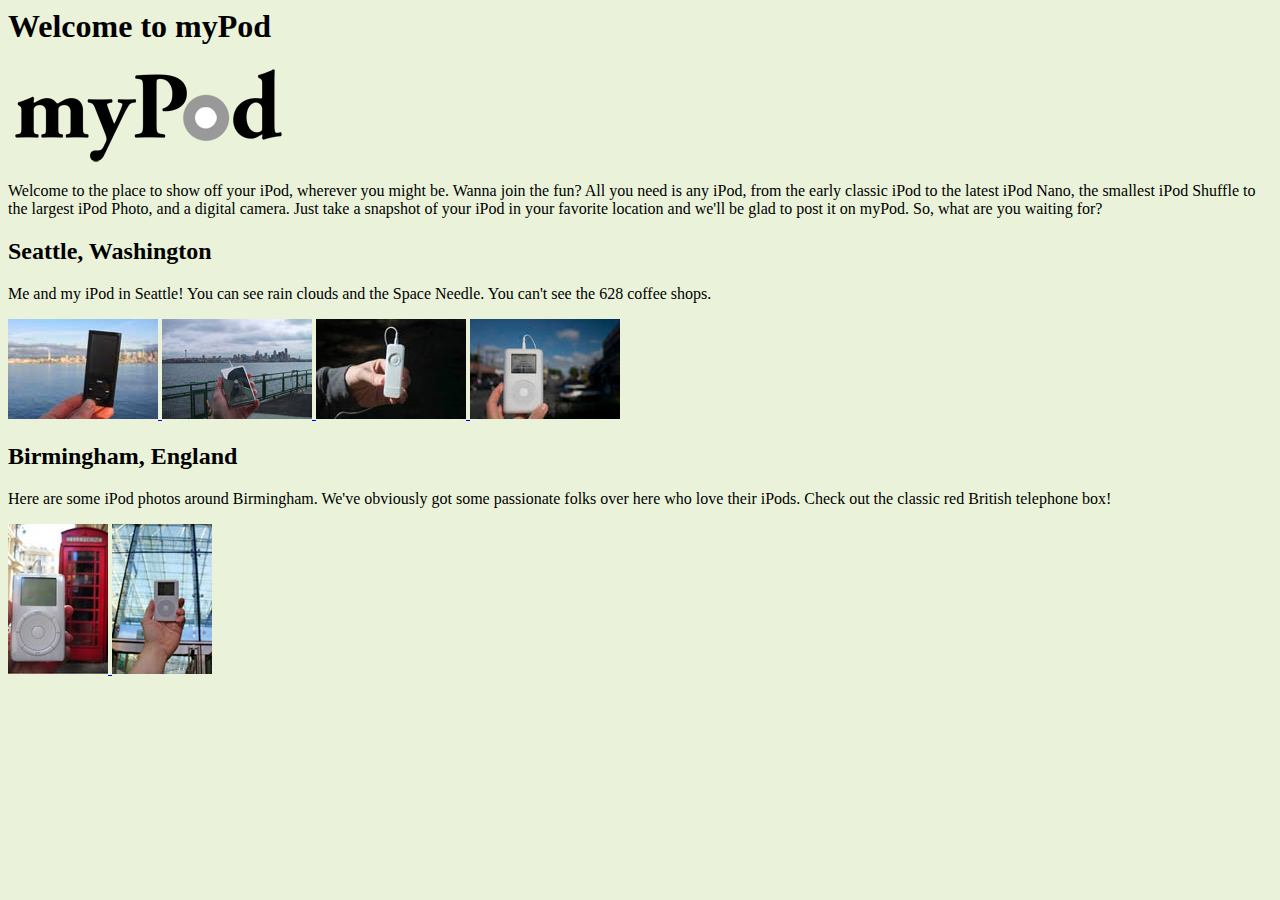
<file: mypod/index.html>
<html>
  <head>
    <title>myPod</title>
      <style type="text/css">
        body { background-color: #eaf3da; }
      </style>
  </head>
  <body>

    <h1>Welcome to myPod</h1>
    <p>
      <img src="logo/mypod.png" alt="myPad Logo">
    </p>
    <p>
      Welcome to the place to show off your iPod, wherever you might be.
      Wanna join the fun? All you need is any iPod, from the early classic 
      iPod to the latest iPod Nano, the smallest iPod Shuffle to the largest 
      iPod Photo, and a digital camera.  Just take a snapshot of your iPod in
      your favorite location and we'll be glad to post it on myPod. So, what 
      are you waiting for?
    </p>

    <h2>Seattle, Washington</h2>
    <p>
      Me and my iPod in Seattle!  You can see rain clouds and the 
      Space Needle.  You can't see the 628 coffee shops.
    </p>
    <p>
      <a href="html/seattle_video_med.html">
        <img src="thumbnails/seattle_video_med.jpg" alt="My video iPod in Seattle, WA">
      </a>
      <a href="html/seattle_classic.html">
        <img src="thumbnails/seattle_classic.jpg" alt="A classic iPod in Seattle, WA">
      </a>
      <a href="html/seattle_shuffle.html">
      <img src="thumbnails/seattle_shuffle.jpg" alt="An iPod Shuffle in Seattle, WA">
      </a>
      <a href="html/seattle_downtown.html">
        <img src="thumbnails/seattle_downtown.jpg" alt="An iPod in downtown Seattle, WA">
        </a>
    </p>
      
      
    <h2>Birmingham, England</h2>
    <p>Here are some iPod photos around Birmingham. We've obviously got some
      passionate folks over here who love their iPods. Check out the classic
      red British telephone box!
    </p>
    
    <p>
      <a href="html/britain.html">
        <img src="thumbnails/britain.jpg" alt="An iPod in Birmingham at a telephone box">
      </a>
      <a href="html/applestore.html">
        <img src="thumbnails/applestore.jpg" alt="An iPod at the Birmingham Apple store">
      </a>
      </p>
  </body>
</html>
</file>
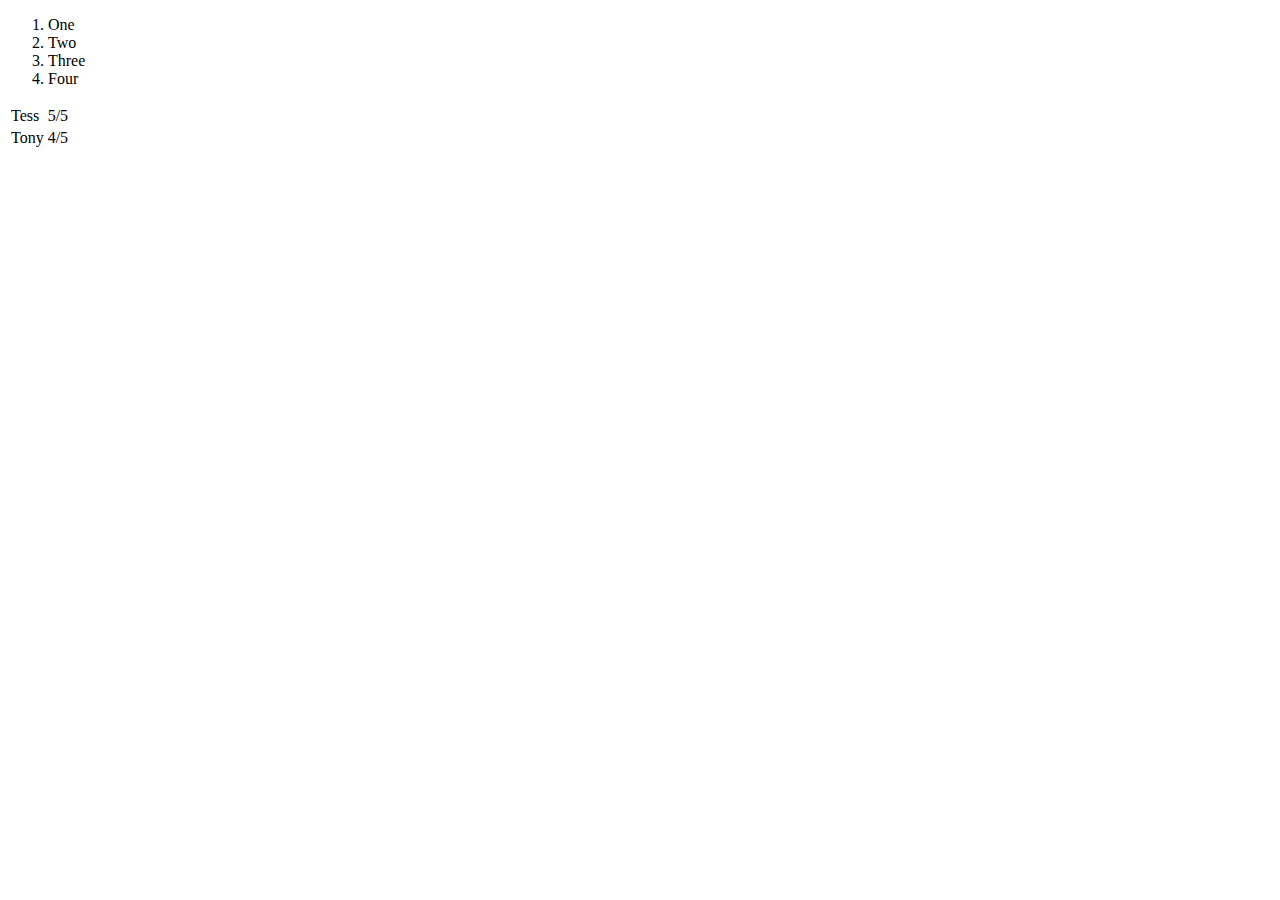
<file: journal/table.html>
<!DOCTYPE html>
<html lang="uk">
  <head>
    <style>
      li {
        list-style-position: outside;
      }
    </style>
  </head>
  <body>
    <table>
      <tr>
        <td>Tess</td>
        <td>5/5</td>
      </tr>
      <tr>
        <td>Tony</td>
        <td>4/5</td>
      </tr>

      <ol>
        <li>One</li>
        <li>Two</li>
        <li>Three</li>
        <li>Four</li>
      </ol>
    </table>
  </body>
</html>
</file>
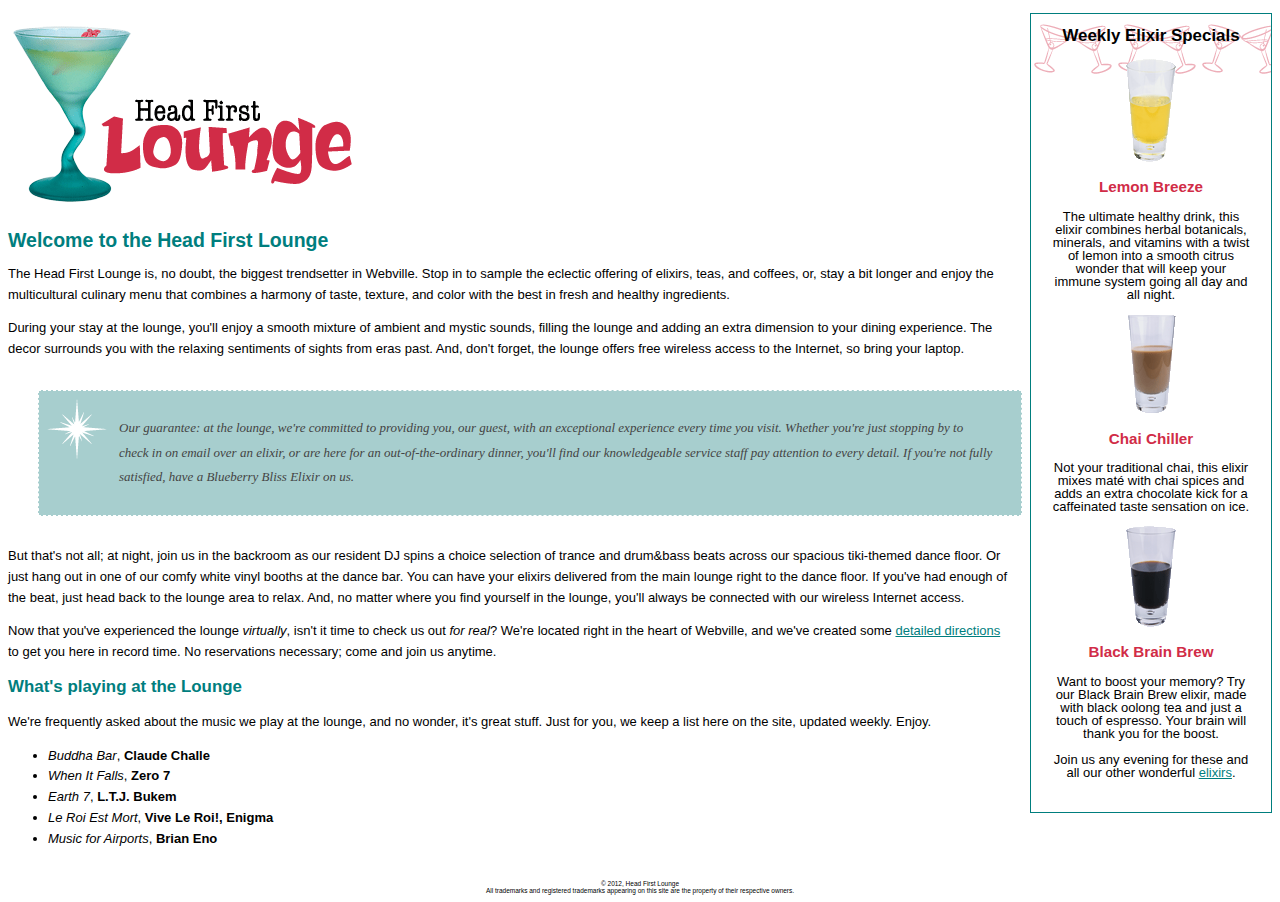
<file: lounge/lounge.html>
<!DOCTYPE html>
<html>
  <head>
    <meta charset="utf-8">
    <title>Head First Lounge</title>
    <link type="text/css" rel="stylesheet" href="lounge.css" media="screen">
  </head>
  <body>
    <div id="elixirs">
    <h2>Weekly Elixir Specials</h2>
    <p>
      <img src="images/yellow.gif" alt="Lemon Breeze Elixir">
    </p>
    <h3>Lemon Breeze</h3>
    <p>
      The ultimate healthy drink, this elixir combines
      herbal botanicals, minerals, and vitamins with
      a twist of lemon into a smooth citrus wonder
      that will keep your immune system going all
      day and all night.
    </p>

    <p>
      <img src="images/chai.gif" alt="Chai Chiller Elixir">
    </p>
    <h3>Chai Chiller</h3>
    <p>
      Not your traditional chai, this elixir mixes mat&eacute;
      with chai spices and adds an extra chocolate kick for
      a caffeinated taste sensation on ice.
    </p>

    <p>
      <img src="images/black.gif" alt="Black Brain Brew Elixir">
    </p>
    <h3>Black Brain Brew</h3>
    <p>
      Want to boost your memory?  Try our Black Brain Brew
      elixir, made with black oolong tea and just a touch
      of espresso.  Your brain will thank you for the boost.
    </p>

    <p>
      Join us any evening for these and all our 
      other wonderful 
      <a href="beverages/elixir.html" 
         title="Head First Lounge Elixirs">elixirs</a>.
    </p>
    </div>
    <p><img src="images/logo.gif" alt="Head First Lounge"></p>
    <h1>Welcome to the Head First Lounge</h1>
    <p>
      The Head First Lounge is, no doubt, the biggest trendsetter in Webville. 
      Stop in to sample the eclectic offering of elixirs, teas, and coffees,
      or, stay a bit longer and enjoy the multicultural culinary menu that 
      combines a harmony of taste, texture, and color with the best in fresh
      and healthy ingredients.  
    </p>

    <p>
      During your stay at the lounge, you'll enjoy a smooth mixture of 
      ambient and mystic sounds, filling the lounge and adding an extra dimension 
      to your dining experience. The decor surrounds you with the relaxing sentiments 
      of sights from eras past. And, don't forget, the lounge offers free wireless 
      access to the Internet, so bring your laptop.  
    </p>

    <p id="guarantee">
      Our guarantee: at the lounge, we're committed to providing you, 
      our guest, with an exceptional experience every time you visit. 
      Whether you're just stopping by to check in on email over an 
      elixir, or are here for an out-of-the-ordinary dinner, you'll 
      find our knowledgeable service staff pay attention to every detail. 
      If you're not fully satisfied, have a Blueberry Bliss Elixir on us.
    </p>

    <p>
      But that's not all; at night, join us in the backroom as our resident 
      DJ spins a choice selection of trance and drum&amp;bass beats across 
      our spacious tiki-themed dance floor. Or just hang out in one of our 
      comfy white vinyl booths at the dance bar. You can have your elixirs 
      delivered from the main lounge right to the dance floor. If you've 
      had enough of the beat, just head back to the lounge area to relax.
      And, no matter where you find yourself in the lounge, you'll always be 
      connected with our wireless Internet access.
    </p>

    <p>
      Now that you've experienced the lounge <em>virtually</em>, isn't 
      it time to check us out <em>for real</em>? We're located right
      in the heart of Webville, and we've created some 
      <a href="about/directions.html"
         title="Detailed Directions to the Lounge">detailed directions</a>	
      to get you here in record time. No reservations necessary; 
      come and join us anytime.
    </p>


    <h2>What's playing at the Lounge</h2>
    <p>
      We're frequently asked about the music we play at the lounge, and no wonder, 
      it's great stuff. Just for you, we keep a list here on the site, updated weekly. 
      Enjoy.
    </p>
    <ul>
      <li><span class="cd">Buddha Bar</span>, <span class="artist">Claude Challe</span></li>
      <li><span class="cd">When It Falls</span>, <span class="artist">Zero 7</span></li>
      <li><span class="cd">Earth 7</span>, <span class="artist">L.T.J. Bukem</span></li>
      <li><span class="cd">Le Roi Est Mort</span>, <span class="artist">Vive Le Roi!, Enigma</span></li>
      <li><span class="cd">Music for Airports</span>, <span class="artist">Brian Eno</span></li>
    </ul>
    <div id="footer">
    <p>
      &copy; 2012, Head First Lounge<br>
      All trademarks and registered trademarks appearing on this site are 
      the property of their respective owners.
    </p>
    </div>
  </body>
</html>
</file>
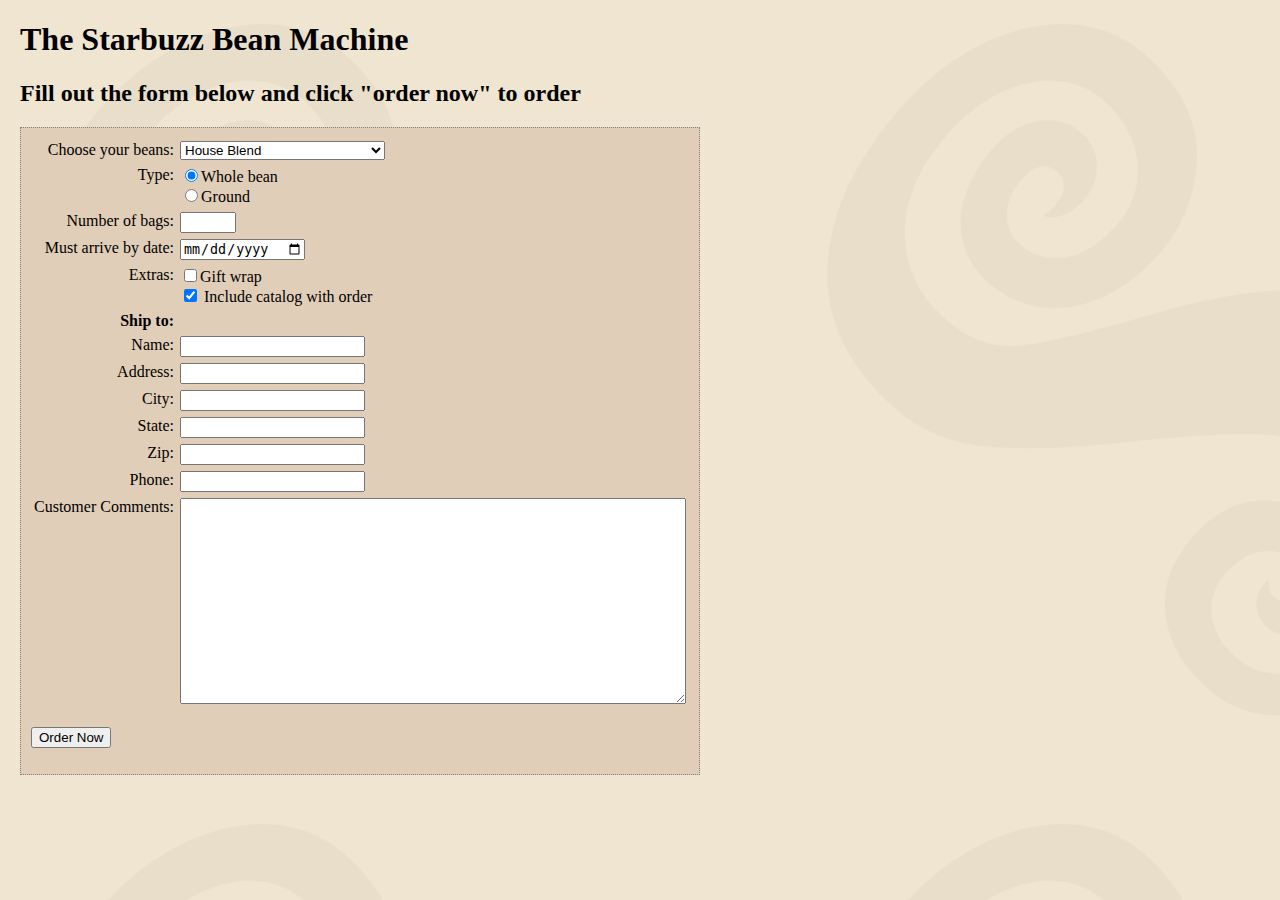
<file: starbuzz/form.html>
<!DOCTYPE html>
<html lang="en">
<head>
    <meta charset="UTF-8">
    <title>The Starbuzz Bean Machine</title>
    <link rel="stylesheet" href="styledform.css">
</head>
<body>
    <h1>The Starbuzz Bean Machine</h1>
    <h2>Fill out the form below and click "order now" to order</h2>
    <form action="http://starbuzzcoffee.com/processorder.php" method="POST">
        <div class="tableRow">
<p>
    Choose your beans:
</p>
<p>
    <select name="beans" id="">
        <option value="House Blend">House Blend</option>
        <option value="Shade Grown Bolivia Supremo">Shade Grown Bolivia Supremo</option>
        <option value="Organic Guatemala">Organic Guatemala</option>
        <option value="Kenya">Kenya</option>
    </select>
</p>
</div>

<div class="tableRow">
<p>
    Type:
</p>
<p>
    <input type="radio" name="beantype" id="" checked>Whole bean<br>
    <input type="radio" name="beantype" id="">Ground
</p>
</div>

<div class="tableRow">
<p>Number of bags:</p> 
<p><input type="number" min="1" max="10" name="bags"></p>
</div>

<div class="tableRow">
<p>Must arrive by date:</p>
<p><input type="date" name="date"></p>
</div>
<div class="tableRow">
<p>Extras:</p>
<p>
   <input type="checkbox" name="extras[]" id="giftwrap">Gift wrap<br>
   <input type="checkbox" name="extras[]" id="catalog" checked>
   Include catalog with order
</p>
</div>
<div class="tableRow">
    <p class="heading">Ship to:</p>
    <p></p>
</div>
<div class="tableRow">
    <p>Name:</p>
    <p><input type="text" name="name"></p>
</div>
<div class="tableRow">
    <p>Address:</p>
    <p><input type="text" name="address"></p>
</div>
<div class="tableRow">
    <p>City:</p>
    <p><input type="text" name="city"></p>
</div>
<div class="tableRow">
    <p>State:</p>
    <p><input type="text" name="state"></p>
</div>
<div class="tableRow">
    <p>Zip:</p>
    <p><input type="text" name="zip"></p>
</div>
<div class="tableRow">
<p>Phone:</p>
<p><input type="tel" name="phone"></p>
</div>
<div class="tableRow">
    <p>Customer Comments:</p>
    <p><textarea name="comments" rows="10" cols="48"></textarea></p>
</div>
<div class="tableRow"></div>
    <p></p>
    <p><input type="submit" value="Order Now"></p>
    </form>
</body>
</html>
</file>
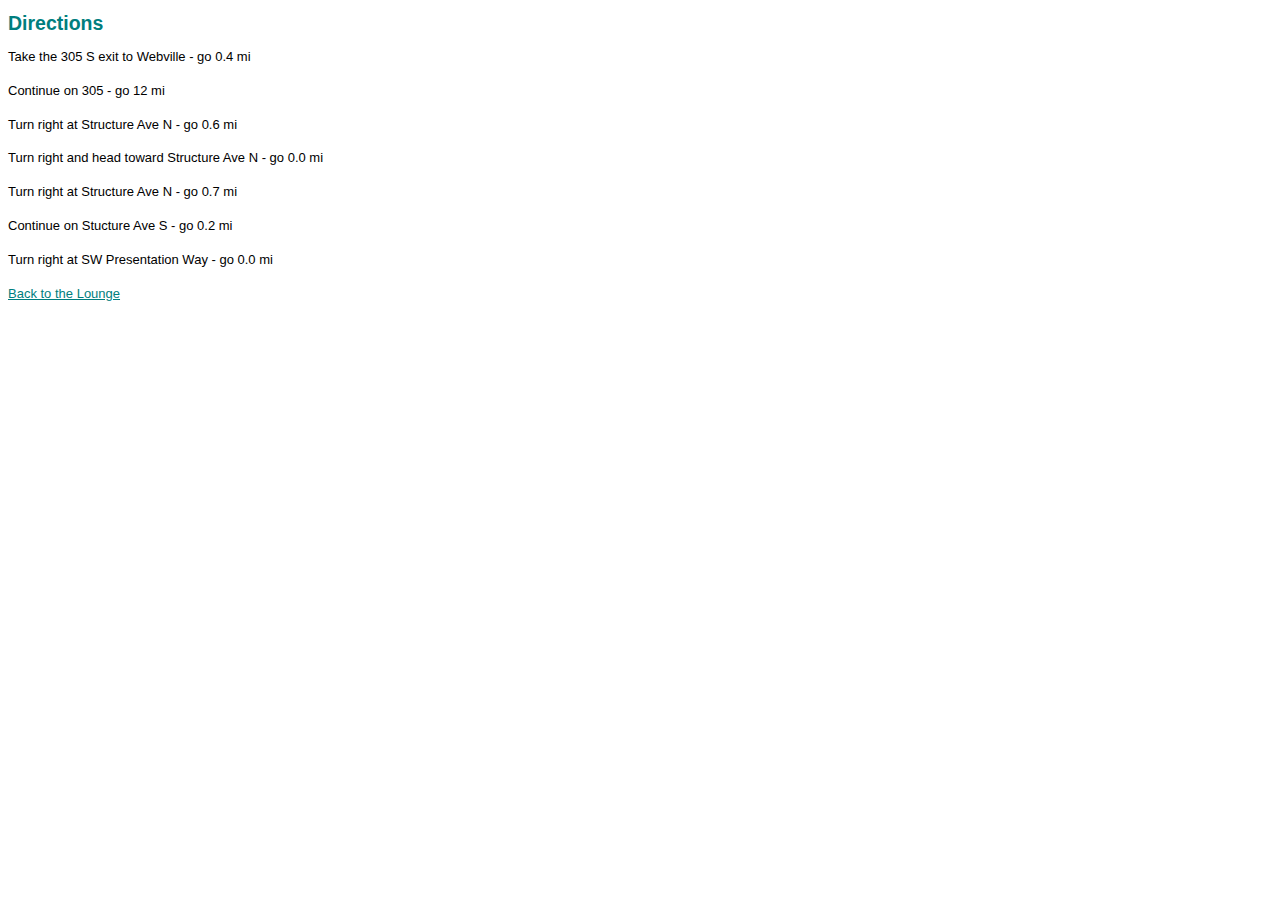
<file: lounge/about/directions.html>
<!DOCTYPE html>
<html>
  <head>
    <meta charset="utf-8">
    <title>Head First Lounge Directions</title>
    <link type="text/css" rel="stylesheet" href="../lounge.css">
  </head>
  <body>
    <h1>Directions</h1>
    <p>Take the 305 S exit to Webville - go 0.4 mi</p>
    <p>Continue on 305 - go 12 mi</p>
    <p>Turn right at Structure Ave N - go 0.6 mi</p>
    <p>Turn right and head toward Structure Ave N - go 0.0 mi</p>
    <p>Turn right at Structure Ave N - go 0.7 mi</p>
    <p>Continue on Stucture Ave S - go 0.2 mi</p>
    <p>Turn right at SW Presentation Way - go 0.0 mi</p>
    <p>
      <a href="../lounge.html">Back to the Lounge</a>
    </p>
  </body>
</html>
</file>
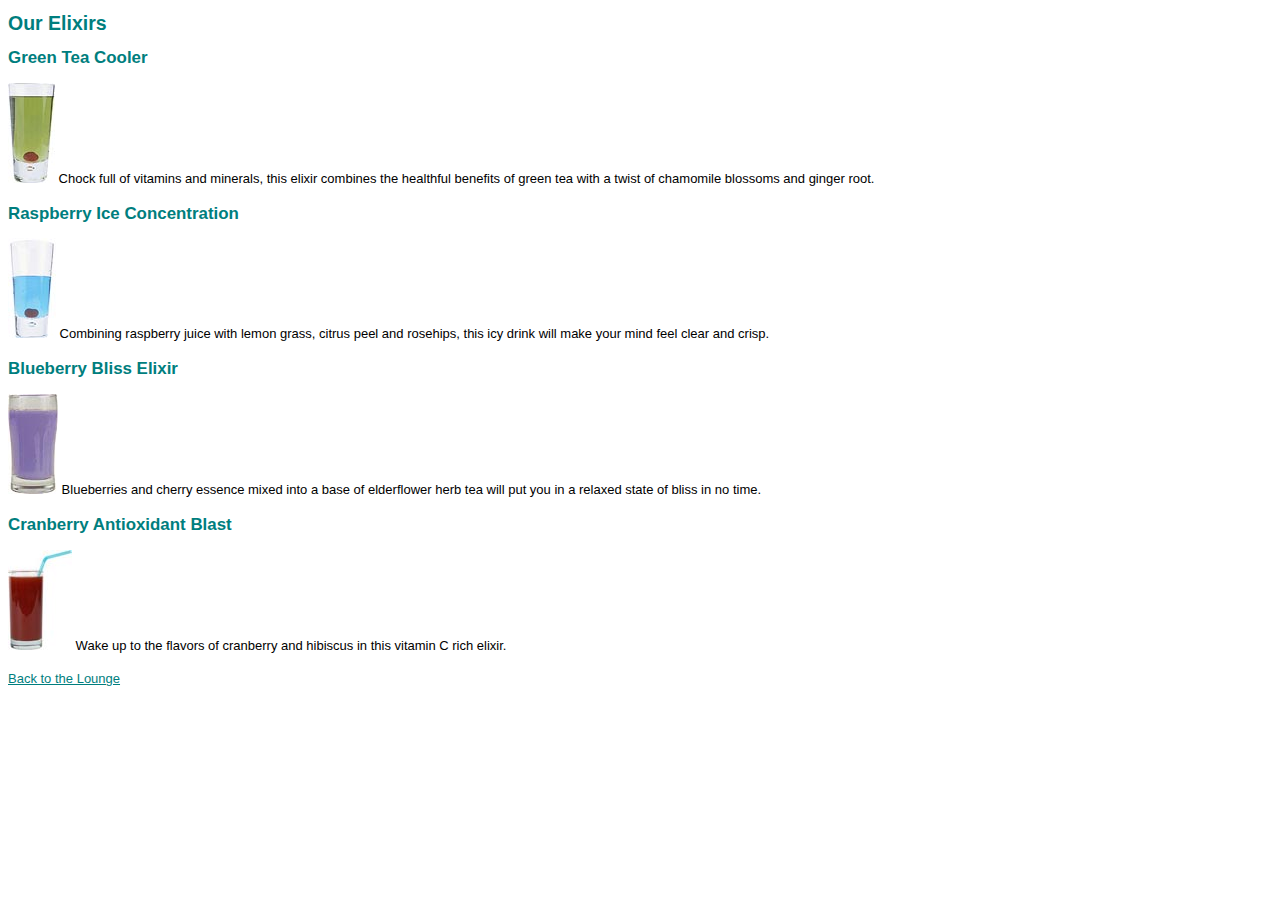
<file: lounge/beverages/elixir.html>
<!DOCTYPE html>
<html>
  <head>
    <meta charset="utf-8">
    <title>Head First Lounge Elixirs</title>
    <link type="text/css" rel="stylesheet" href="../lounge.css">
  </head>
  <body>
    <h1>Our Elixirs</h1>

    <h2>Green Tea Cooler</h2>
    <p class="greentea">
      <img src="../images/green.jpg" alt="Green Tea Cooler">
      Chock full of vitamins and minerals, this elixir
      combines the healthful benefits of green tea with
      a twist of chamomile blossoms and ginger root.
    </p>
    <h2>Raspberry Ice Concentration</h2>
    <p class="raspberry">
      <img src="../images/lightblue.jpg" alt="Raspberry Ice Concentration">
      Combining raspberry juice with lemon grass,
      citrus peel and rosehips, this icy drink
      will make your mind feel clear and crisp.
    </p>
    <h2>Blueberry Bliss Elixir</h2>
    <p class="blueberry">
      <img src="../images/blue.jpg" alt="Blueberry Bliss Elixir">
      Blueberries and cherry essence mixed into a base
      of elderflower herb tea will put you in a relaxed
      state of bliss in no time.
    </p>
    <h2>Cranberry Antioxidant Blast</h2>
    <p>
      <img src="../images/red.jpg" alt="Cranberry Antioxidant Blast">
      Wake up to the flavors of cranberry and hibiscus
      in this vitamin C rich elixir.
    </p>
    <p>
      <a href="../lounge.html">Back to the Lounge</a>
    </p>
  </body>
</html>
</file>
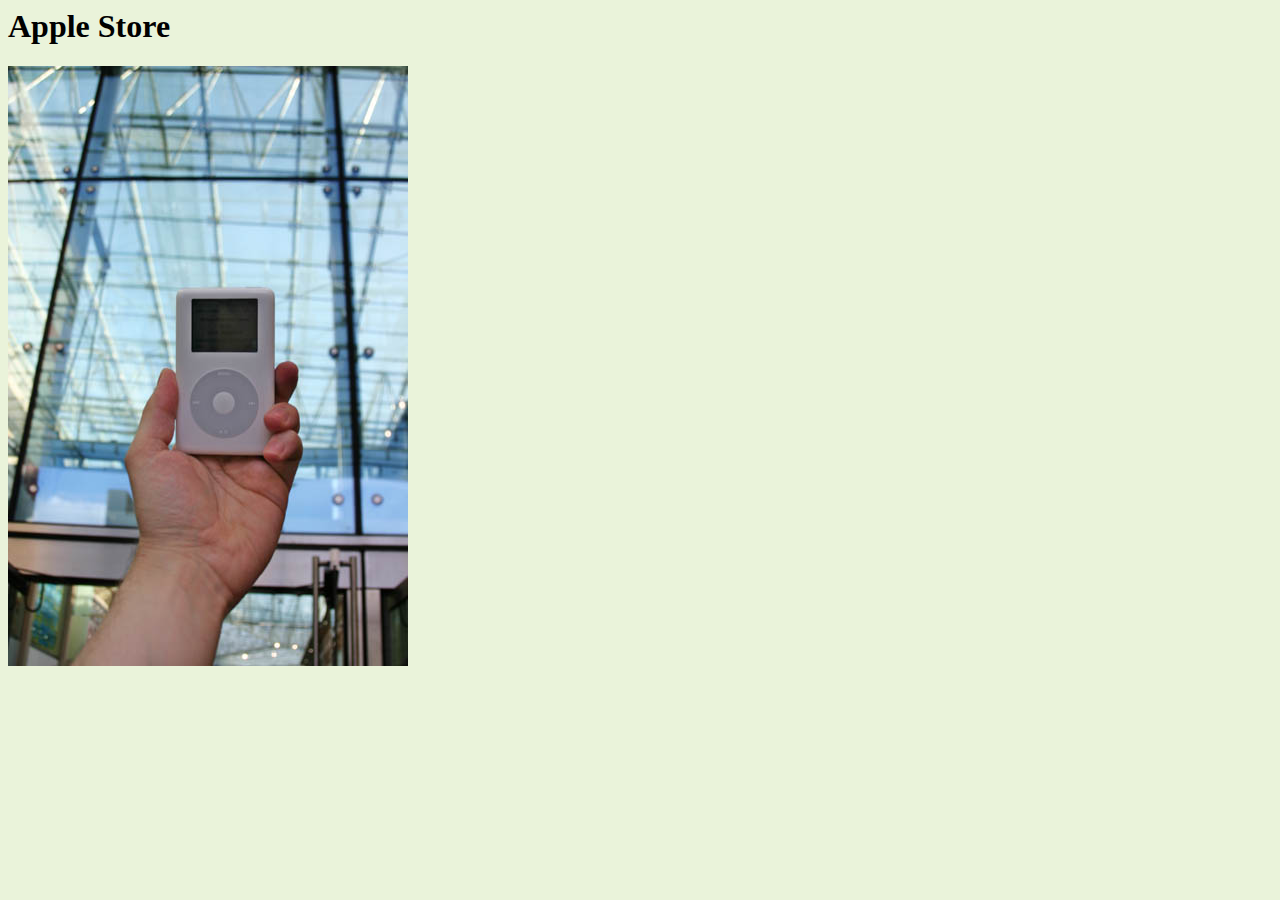
<file: mypod/html/applestore.html>
<html>
  <head>
    <title>myPod: Apple Store</title>
    <style type="text/css"> body { background-color: #eaf3da; } </style>
  </head>
  <body>
    <h1>Apple Store</h1>
    <p>
      <img src="../photos/applestore.jpg" alt="An iPod at the Birmingham Apple store">
    </p>
 </body>
</html>
</file>
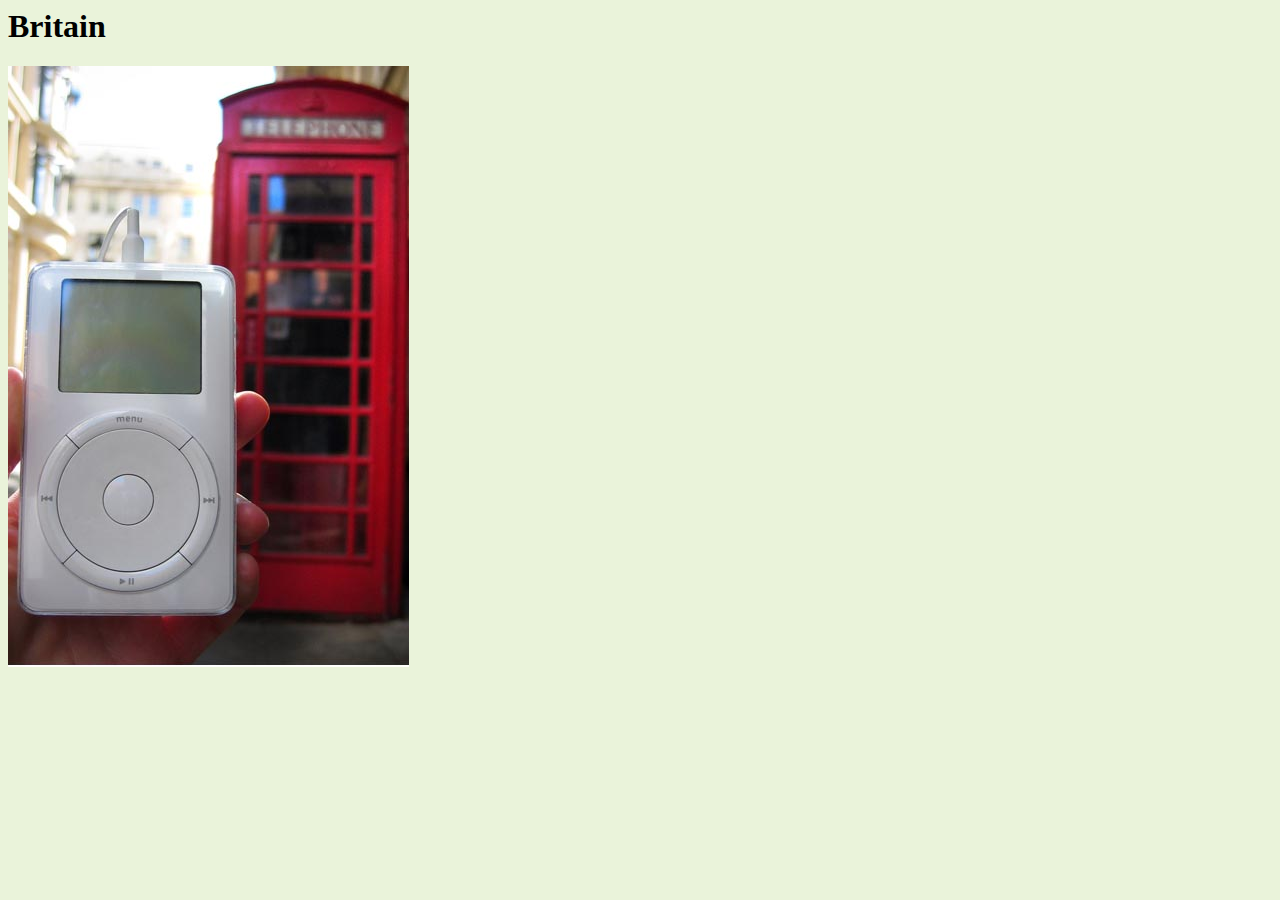
<file: mypod/html/britain.html>
<html>
  <head>
    <title>myPod: Britain</title>
    <style type="text/css"> body { background-color: #eaf3da; } </style>
  </head>
  <body>
    <h1>Britain</h1>
    <p>
      <img src="../photos/britain.jpg" alt="An iPod in Birmingham at a telephone box">
    </p>
 </body>
</html>
</file>
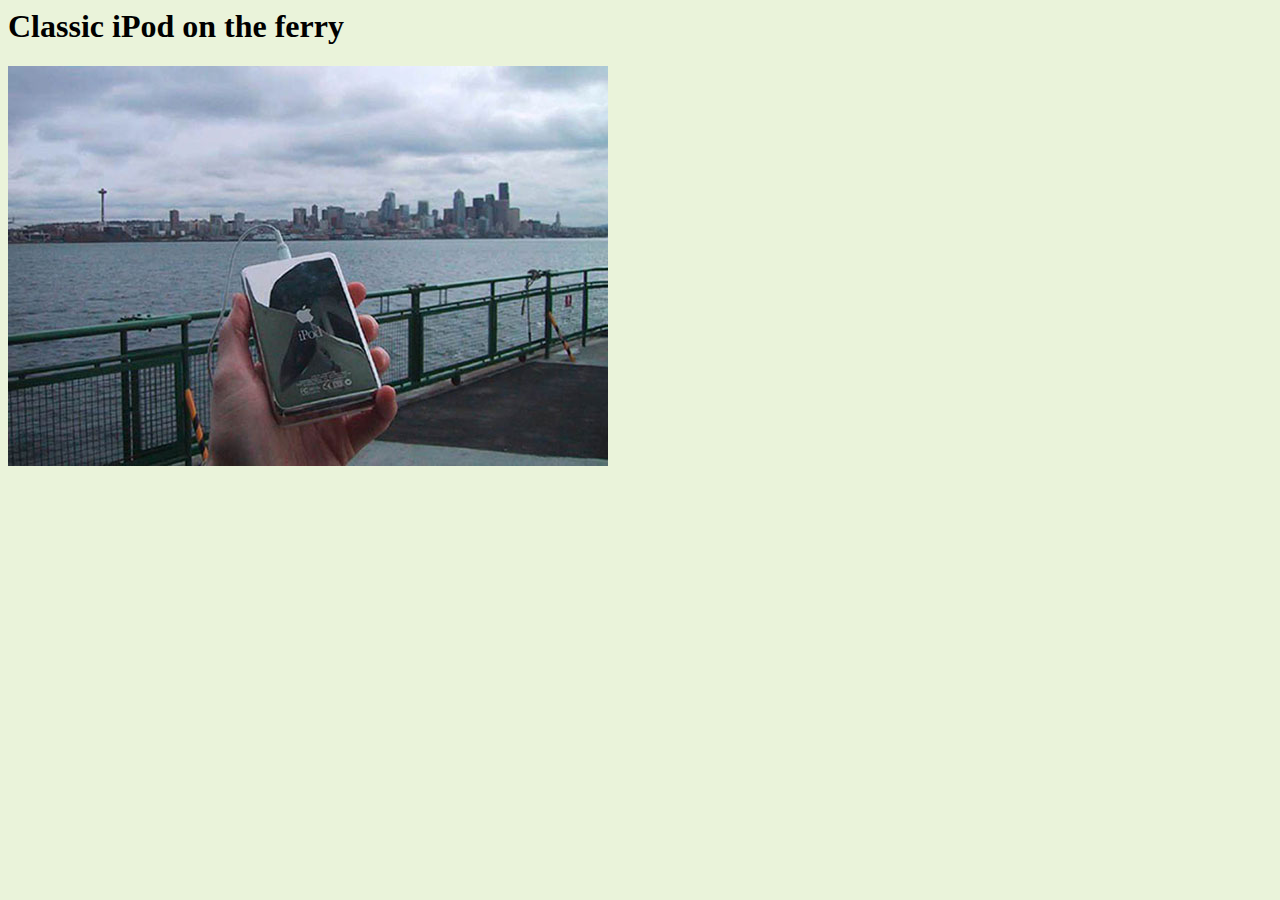
<file: mypod/html/seattle_classic.html>
<html>
  <head>
    <title>myPod: Classic iPod</title>
    <style type="text/css"> body { background-color: #eaf3da; } </style>
  </head>
  <body>
    <h1>Classic iPod on the ferry</h1>
    <p>
      <img src="../photos/seattle_classic.jpg" alt="A classic iPod in Seattle, WA">
    </p>
 </body>
</html>
</file>
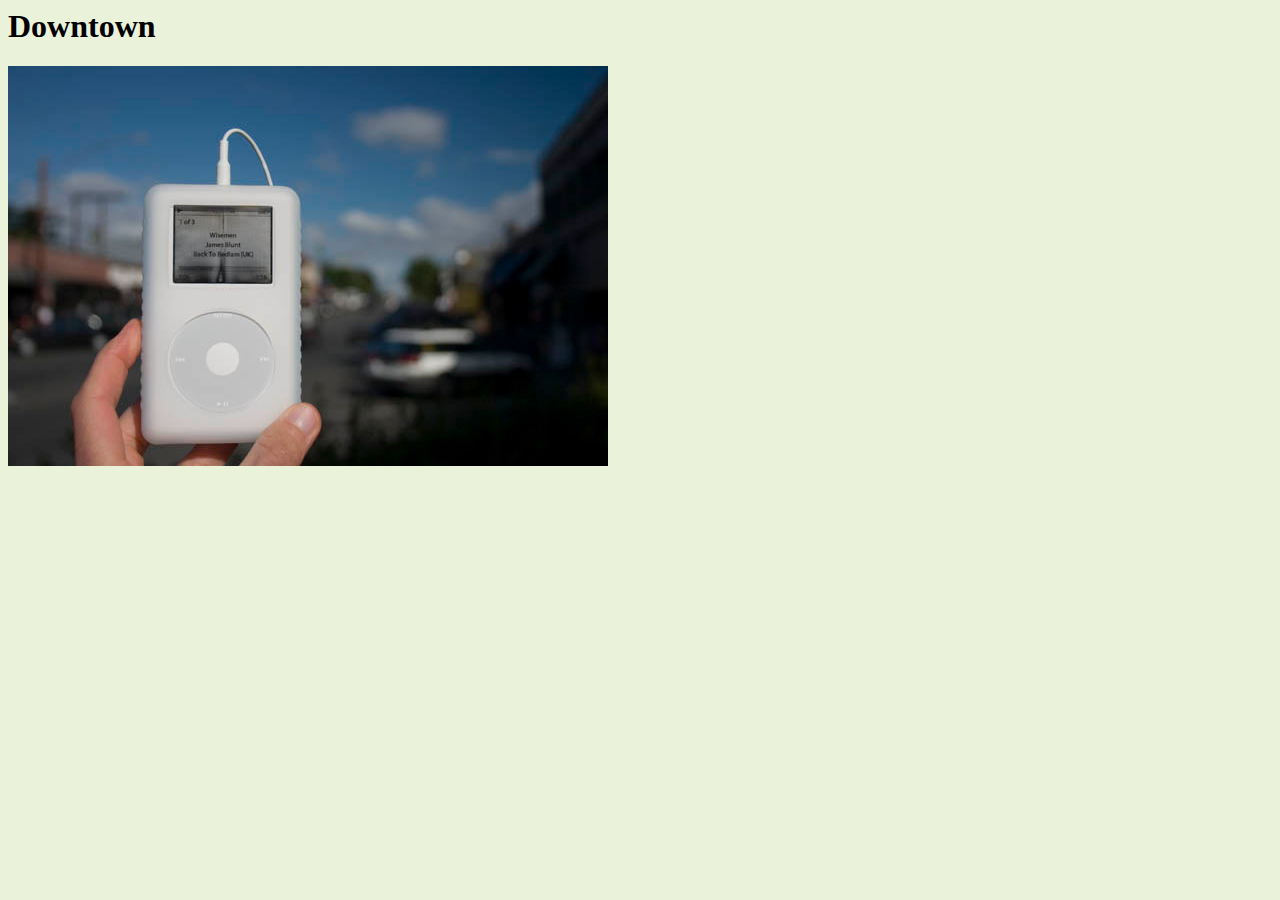
<file: mypod/html/seattle_downtown.html>
<html>
  <head>
    <title>myPod: Downtown</title>
    <style type="text/css"> body { background-color: #eaf3da; } </style>
  </head>
  <body>
    <h1>Downtown</h1>
    <p>
      <img src="../photos/seattle_downtown.jpg" alt="A classic iPod in Seattle, WA">
    </p>
 </body>
</html>
</file>
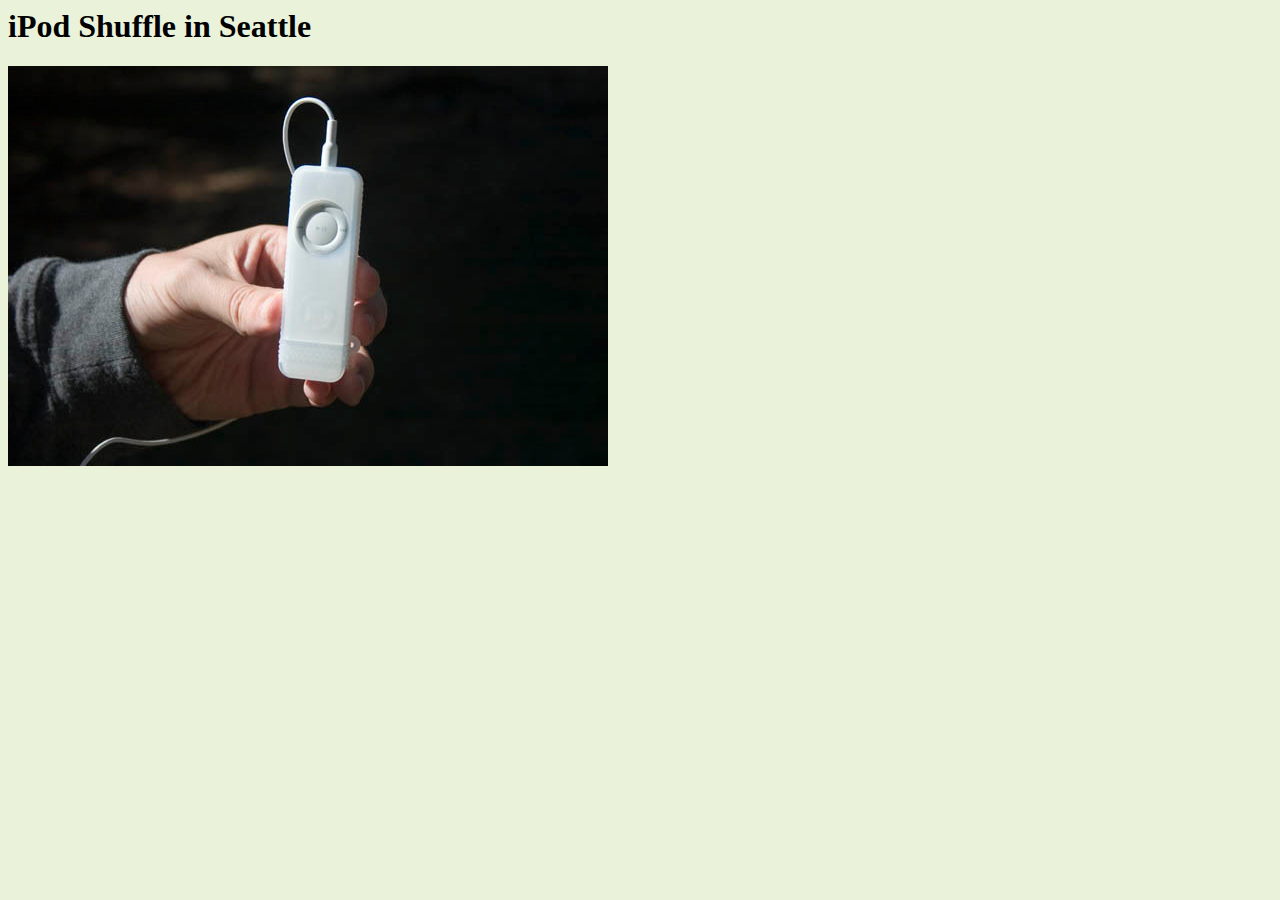
<file: mypod/html/seattle_shuffle.html>
<html>
  <head>
    <title>myPod: iPod Shuffle</title>
    <style type="text/css"> body { background-color: #eaf3da; } </style>
  </head>
  <body>
    <h1>iPod Shuffle in Seattle</h1>
    <p>
      <img src="../photos/seattle_shuffle.jpg" alt="An iPod Shuffle in Seattle, WA">
    </p>
 </body>
</html>
</file>
<file: lounge/lounge.css>
body {
  font-size:           small;
  font-family:         Verdana, Helvetica, Arial, sans-serif;
  line-height:         1.6em;
}

h1, h2 {
  color:               #007e7e;
}

h1 {
  font-size:           150%;
}

h2 {
  font-size:           130%;
}

#guarantee {
  line-height:         1.9em;
  font-style:          italic;
  font-family:         Georgia, "Times New Roman", Times, serif;
  color:               #444444;
  border-color:        white;
  border-width:        1px;
  border-style:        dashed;
  background-color:    #a7cece;
  padding:             25px;
  padding-left:        80px;
  margin:              30px;
  margin-right:        250px;
  background-image:    url("images/background.gif");
  background-repeat:   no-repeat;
  background-position: top left;
}

#elixirs {
  border: thin #007e7e solid;
  width: 200px;

  
  padding-right: 20px;
  padding-bottom: 20px;
  padding-left: 20px;

  margin-left: 20px;

  text-align:center;

  background-image: url(images/cocktail.gif);
  background-repeat: repeat-x;

  line-height: 1;
  float: right;
}

#elixirs h2 {
  color: black;
}

#elixirs h3 {
  color: #d12c47;
  
}

#footer {
  font-size: 50%;
  text-align:center;
  line-height: normal;
  margin-top: 30px;
}

.cd {
  font-style: italic;
}

.artist {
  font-weight: bold;
}

a:link {
  color: #007e7e;
}

a:visited {
  color: #333333;
}

a:hover {
  background: #f88396;
  color: #0d5353;
}
</file>
<file: starbuzz/styledform.css>
body {
    background: #efe5d0 url(images/background.gif);
    margin:20px;
}
form {
    display: table;
    padding:10px;
    border: thin dotted #7e7e7e;
    background-color: #e1ceb8;
}

form textarea {
    width: 500px;
    height: 200px;
}

div.tableRow {
    display: table-row;
}

div.tableRow p {
    display: table-cell;
    vertical-align: top;
    padding: 3px;
}

div.tableRow p:first-child {
    text-align: right;
}

p.heading {
    font-weight: bold;
}
</file>
